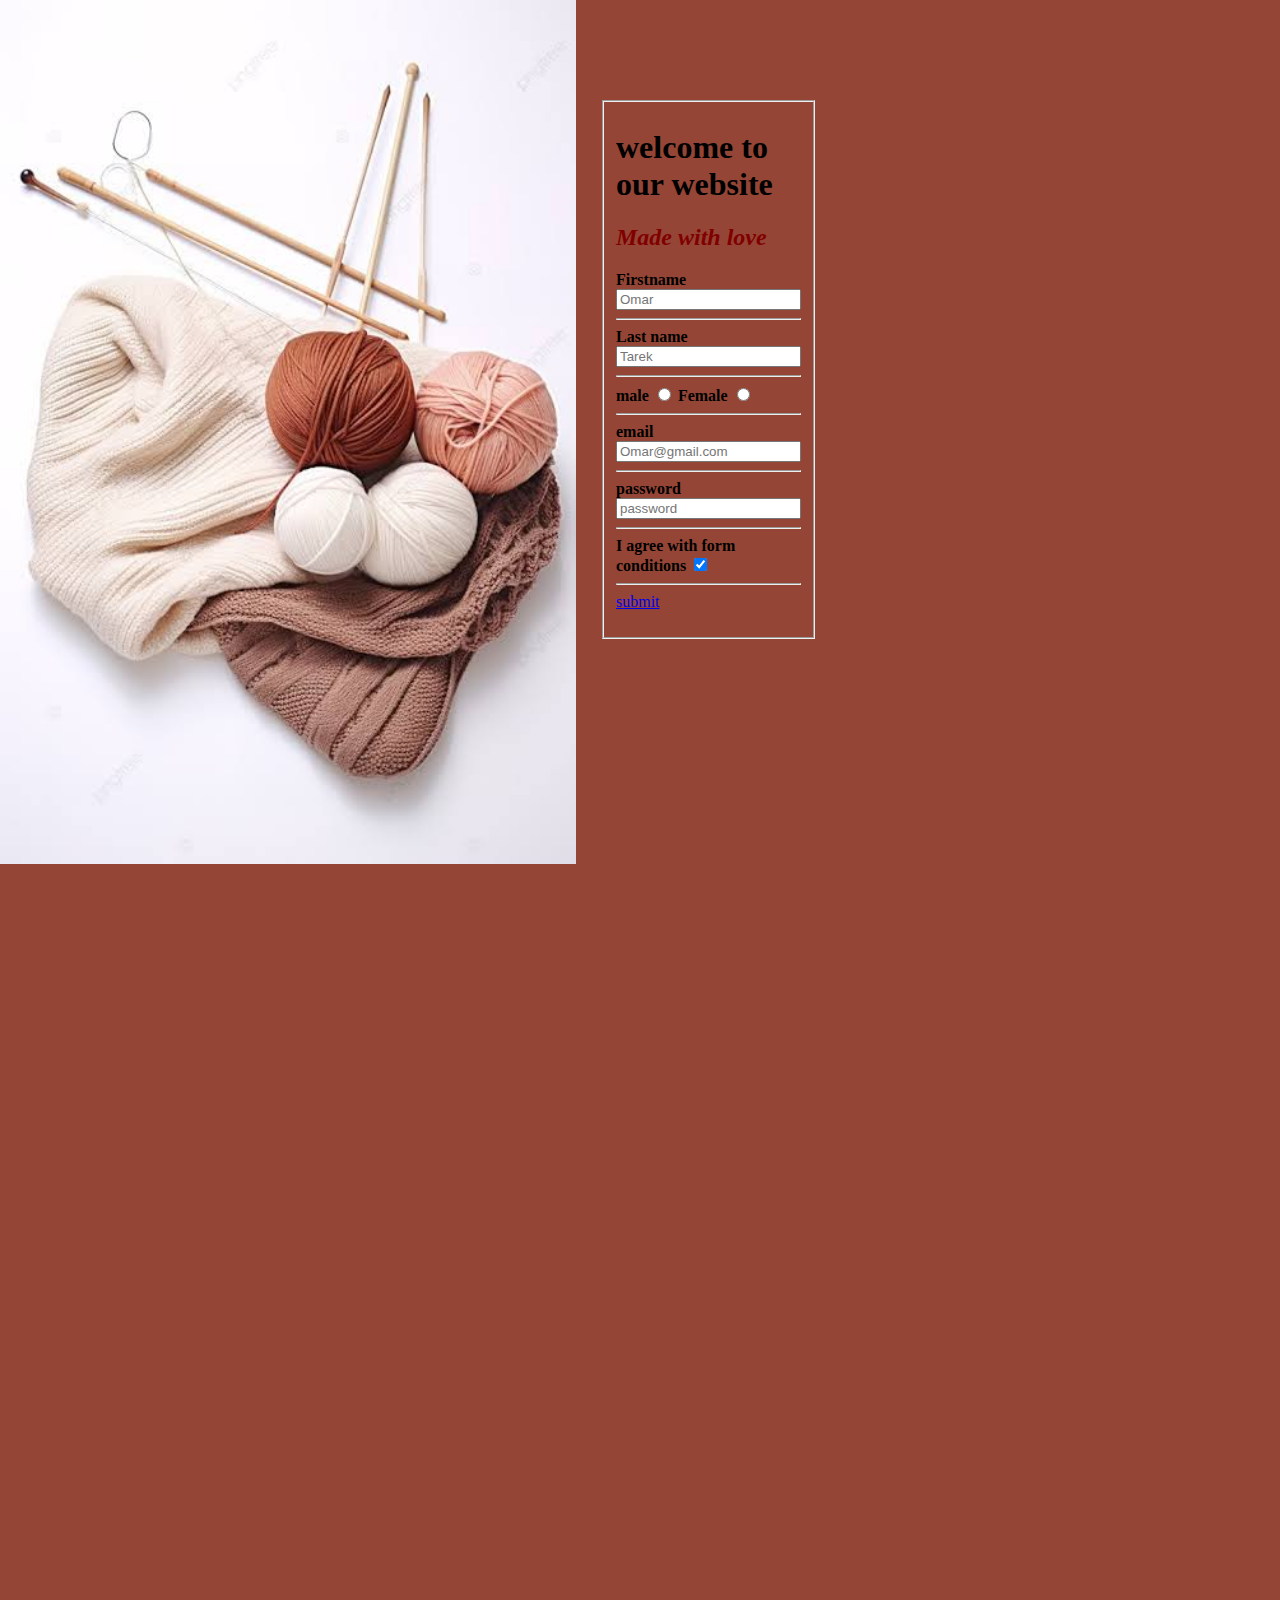
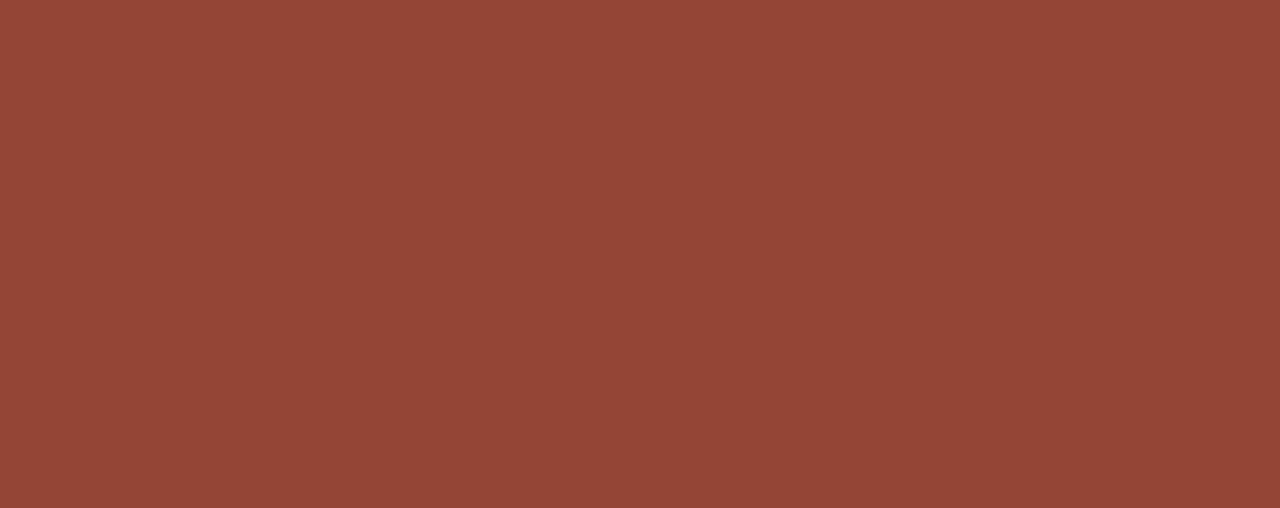
<file: index.html>
<html>
<head>
   <title> Crochet Delights</title>
   <link rel="stylesheet" href="style.css">

</head>
<body>
    
    <fieldset>
        
    <h1> welcome to our website </h1>
    <h2><i>Made with love</i></h2>
    <form action="URL OF PAGE"= "method"="get">

<label for="textbox1"><b>Firstname</b></label>
<input type="text" name="Firstname" maxlength="30" placeholder="Omar" required/> 
<hr>
<label for="textbox2"><b>Last name</b></label>
<input id="textbox2" type="text" name="Lastname" maxlength="30" placeholder="Tarek" required/>

<hr>

<label for="male"><b>male</b></label>
<input type ="radio" id="male" name="gender" value="M"/>

<label for="Female"> <b>Female</b></label>
<input type="radio" id="Female" name="gender" value="=F"/> <br/>
<hr>
<label for ="textbox3"><b>email</b></label>
<input id="textbox3" type="email" placeholder="Omar@gmail.com" required/>
<hr>
<label for="textbox4"><b>password</b></label>
<input id="textbox4" type="password" placeholder="password" required/> <br/>
<hr>

<label for="box"> <b>I agree with form conditions</b></label>
<input id="box" type="checkbox" name="check" value="val1" checked/>
<hr>

<a href="pageone.html">submit</a>



    </fieldset>
    </form>
    
</body>

</html>
</file>
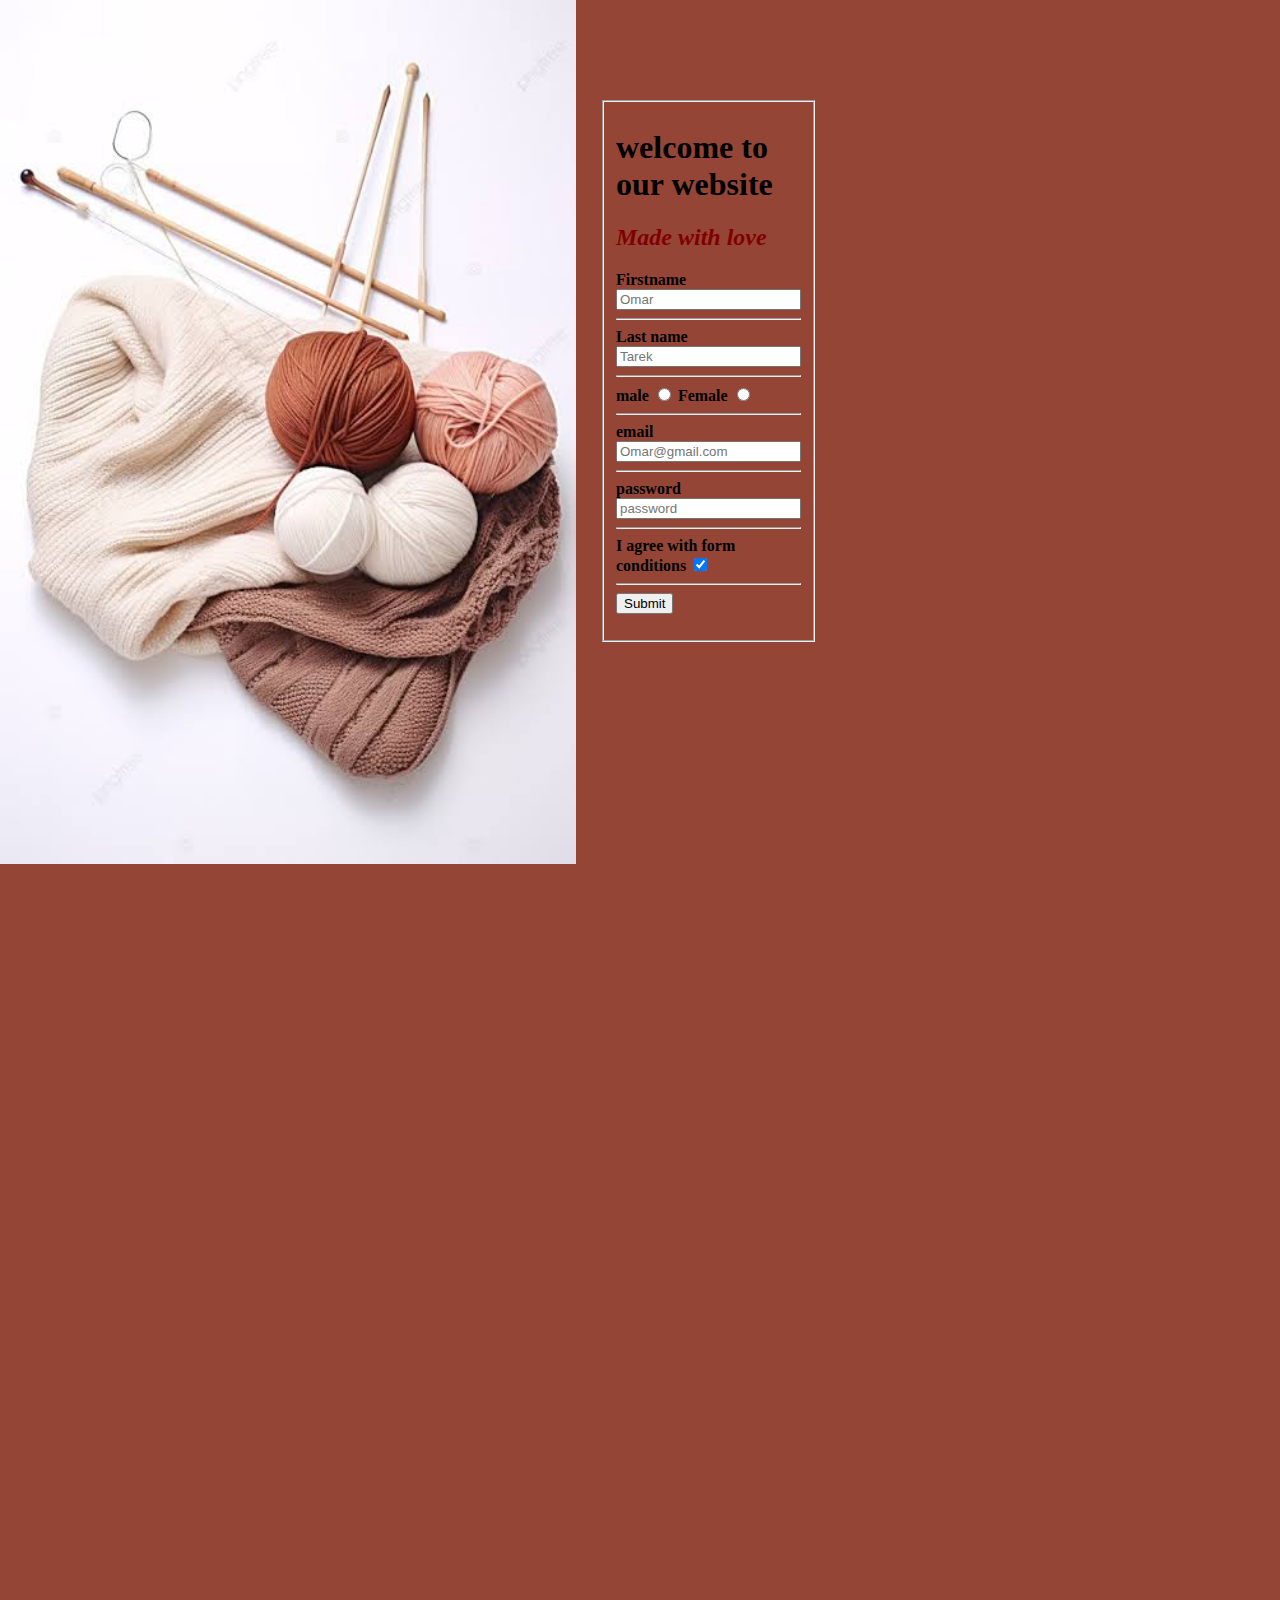
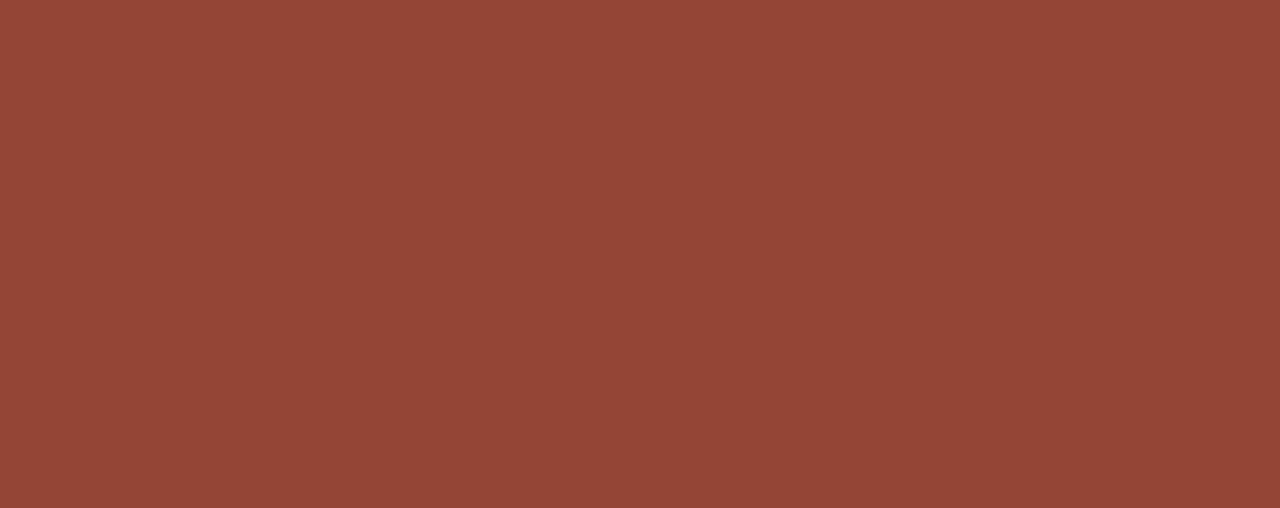
<file: index.html 1.html>
<html>
<head>
   <title> Crochet Delights</title>
   <link rel="stylesheet" href="style.css">
   <script>
let btn = document.getElementById("submit")
btn.addEventListener('click',()=>{
    location.assign('second page.html')
})   
   </script>
</head>
<body>
    
    <fieldset>
        
    <h1> welcome to our website </h1>
    <h2><i>Made with love</i></h2>
    <form action="URL OF PAGE"= "method"="get">

<label for="textbox1"><b>Firstname</b></label>
<input type="text" name="Firstname" maxlength="30" placeholder="Omar" required/> 
<hr>
<label for="textbox2"><b>Last name</b></label>
<input id="textbox2" type="text" name="Lastname" maxlength="30" placeholder="Tarek" required/>

<hr>

<label for="male"><b>male</b></label>
<input type ="radio" id="male" name="gender" value="M"/>

<label for="Female"> <b>Female</b></label>
<input type="radio" id="Female" name="gender" value="=F"/> <br/>
<hr>
<label for ="textbox3"><b>email</b></label>
<input id="textbox3" type="email" placeholder="Omar@gmail.com" required/>
<hr>
<label for="textbox4"><b>password</b></label>
<input id="textbox4" type="password" placeholder="password" required/> <br/>
<hr>

<label for="box"> <b>I agree with form conditions</b></label>
<input id="box" type="checkbox" name="check" value="val1" checked/>
<hr>

<button style="cursor: pointer;" id="submit" type="submit">Submit</button>


    </fieldset>
    </form>
    <script src="INDEX.JS"></script>
    
</body>

</html>
</file>
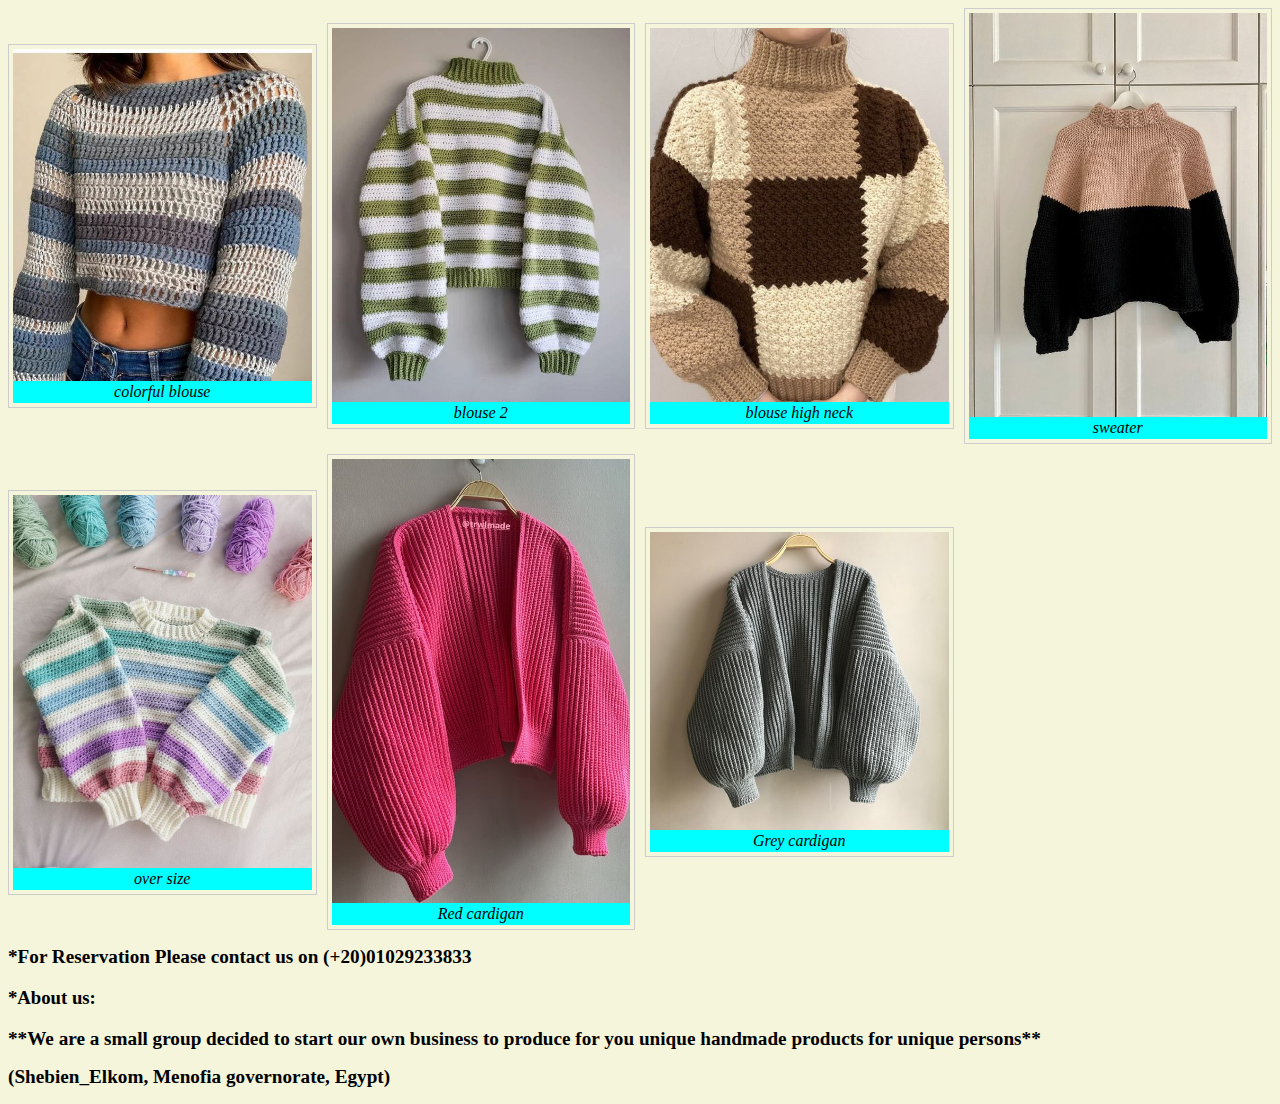
<file: pageone.html>
<html>
<head>
  <title>Croshet Delights</title>
  

  <style>
    body{ background-color: beige;}
    .image-container {
      display: grid;
      grid-template-columns: repeat(4, 1fr); /* 4 equal columns */
      gap: 10px; /* Add some gap between images */
    }

    .image-container img {
      width: 100%; /* Each image takes up 100% of its column width */
      height: auto; /* Maintain aspect ratio */
    }

    figure {
      border: 1px #cccccc solid;
      padding: 4px;
      margin: auto;
    }

    figcaption {
      background-color: cyan;
      color: black;
      font-style: italic;
      padding: 2px;
      text-align: center;
    }

  </style>
</head>
<body>
  <div class="image-container">

    <figure>
      <img src="blouse.jpg" alt="blouse 3">
      <figcaption> colorful blouse</figcaption>
    </figure>
    
    <figure>
    <img src="blouse 2.jpg" alt="blouse 2">
      <figcaption> blouse 2</figcaption>
    </figure>
     
    <figure>
    <img src="high neck pullover.jpg" alt="pullover">
      <figcaption> blouse high neck</figcaption>
    </figure>
     
    <figure>
    <img src="lazy sunday sweater.jpg" alt="sweater">
      <figcaption> sweater</figcaption>
    </figure>
     
    <figure>
    <img src="over size blouse.jpg" alt="blouse">
      <figcaption> over size</figcaption>
    </figure>
     
    <figure>
    <img src="Red camulus cardigan.jpg" alt="cardigan 1">
      <figcaption> Red cardigan</figcaption>
    </figure>
     
    <figure>
    <img src="Grey camulus cardigan.jpg" alt="cardigan 2">
   <figcaption> Grey cardigan</figcaption>
    </figure>
    
    </div>
<p><b> <big>*For Reservation Please contact us on (+20)01029233833</b></big></p>
<h3>*About us:</h3>
<p>
     <big>
        <b>
            **We are a small group decided to start our own business to produce for you unique handmade products for unique persons**
        </big>
    </b>
 </p>
 <p>
    <b>
        <big>
    (Shebien_Elkom, Menofia governorate, Egypt)
 </big>
</b>
</p>
</body>
</html>
</file>
<file: style.css>
body{

    background-color:rgb(149, 69, 53) ;
    margin-top: 100px;
    margin-right: 500px;
    margin-left: 600px; 
    background-image: url(crochet.JPG.jpg);
    background-repeat: no-repeat;
    background-size: 45%;
    height: 2000px;
  
  }
  

 h1{
  color:black;
 }
 h2{
  color:maroon;
 }
.goToTopBtn {
  position: fixed;
bottom: 10px;
right: 10px;
background-color: black;
color: white;
border: 0;
outline: 0;
padding:10px;
cursor: pointer;
}
.active {
  transform: translateX(0)
}

.hide {
  transform: translateX(150%);
}
</file>
